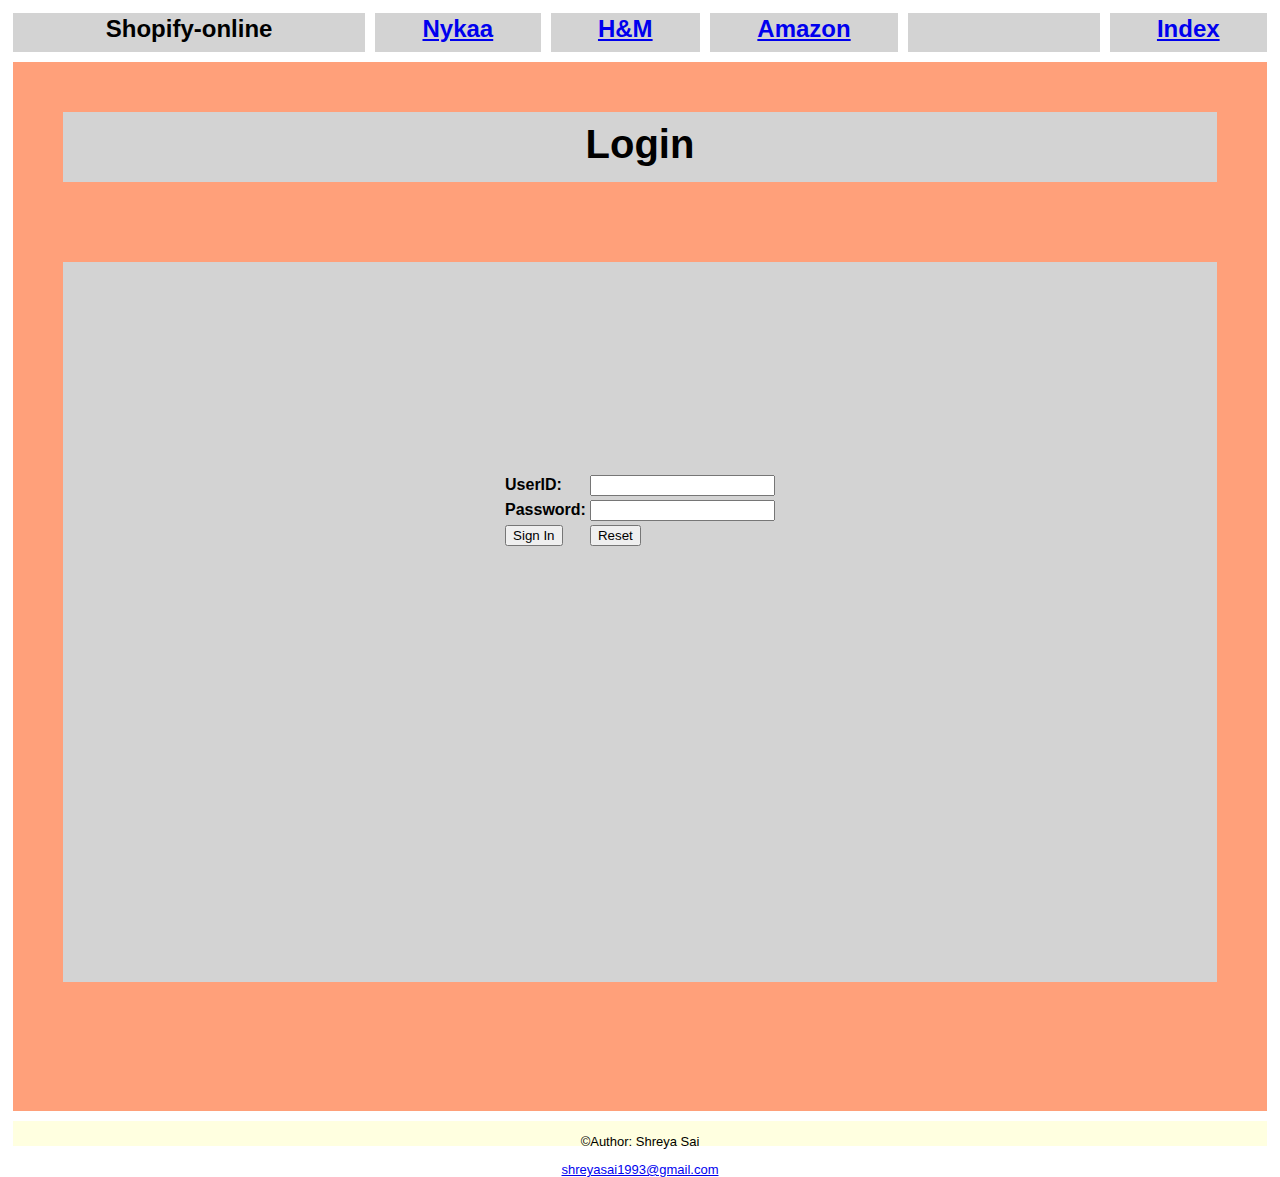
<file: login.html>
<!DOCTYPE html>
<html lang = "en">

    <head>        
        <meta charset="UTF-8">
        <title>Shopify-online webshopping portal</title>         
        <link href= "site.css" rel= "stylesheet" />   
    </head>

    <body>
        
        <div class="loginPage">
          
            <div class="headerCol1" > 
                Shopify-online
            </div> 
     
            <div class="headerCol2" >
             <a href="https://www.nykaafashion.com/">Nykaa</a>
             </div>
     
             <div class="headerCol3" >
                 <a href="https://www2.hm.com/sv_se/index.html">H&M</a>
             </div> 
     
             <div class="headerCol4" >
                <a href="https://www.amazon.com/">Amazon</a>
             </div>
     
             <div class="headerCol5" >                
             </div>
     
             <div class="headerCol6" >
              <a href="index.html">Index</a>   
             </div>

     
              <div class="body">
                <div class="loginHeader">Login</div>
                <div class="loginForm">
                    <form>
                       <table class="loginTable">
                           <tr>
                               <th>
                                <label id="lblLogin">UserID:</label>
                               </th>
                               <th>
                                <input type="text" id="txtLogin" />
                               </th>
                           </tr>
                           <tr>
                               <th>
                                <label id="lblPwd">Password:</label>
                               </th>
                               <th>
                                <input type="text" id="txtPwd" />
                               </th>
                           </tr>
                           <tr>
                               <th>
                                <button type="button" id="btnSignin">Sign In</button>
                               </th>
                               <th>
                                <button type="button" id="btnReset">Reset</button>
                               </th>
                           </tr>
                       </table>   
                      </form>
             </div>
                
             </div>

              <div class="footer">
                <p>&#169;Author: Shreya Sai</p>
                <p><a href="mailto:shreyasai1993@gmail.com">shreyasai1993@gmail.com</a></p>
               </div>

        </div>

    </body>
</html>
</file>
<file: site.css>
.indexPage {
  display: grid;
  grid-template-areas:
    'header1 header1 header2 header3 header4 header5 header5 header6'
    'body1 body1 body1 body1 body1 body1 body2 body2'
    'footer footer footer footer footer footer footer footer'; 
    grid-gap: 10px;
    padding: 5px;
    font-family: sans-serif; 
}

.loginPage {
  display: grid;
  grid-template-areas:
    'header1 header1 header2 header3 header4 header5 header5 header6'
    'body body body body body body body body'
    'footer footer footer footer footer footer footer footer'; 
    grid-gap: 10px;
    padding: 5px;
    font-family: sans-serif; 
}

.imgDim{
  max-width: 100%;
  max-height: 100%;
  display: block;
}


.headerCol1 { 
  grid-area: header1; 
  background-color: lightgray;
  height: 35px;     
  font-weight: bolder;
  font-size: x-large;
  text-align:center;
  padding: 2px;
}

.headerCol2 { 
  grid-area: header2; 
  background-color: lightgray;
  height: 35px;
  font-weight: bolder;
  font-size: x-large;
  text-align:center;
  padding: 2px;
}

.headerCol3 { 
  grid-area: header3; 
  background-color: lightgray;
  height: 35px;
  font-weight: bolder;
  font-size: x-large;
  text-align:center;
  padding: 2px;
}

.headerCol4 { 
  grid-area: header4; 
  background-color: lightgray;
  height: 35px;
  font-weight: bolder;
  font-size: x-large;
  text-align:center;
  padding: 2px;
}

.headerCol5 { 
  grid-area: header5; 
  background-color: lightgray;
  height: 35px;
  font-weight: bolder;
  font-size: x-large;
  text-align:center;
  padding: 2px;
}

.headerCol6 { 
  grid-area: header6; 
  background-color: lightgray;
  height: 35px;
  font-weight: bolder;
  font-size: x-large;
  text-align:center;
  padding: 2px;
}

.body{
  display: grid; 
  grid-area: body; 
  grid-template-areas:
    'loginHeader'
    'loginForm';
  background-color: lightsalmon;
  height: 949px;
  text-align:left;
  padding: 50px;  
}

.loginHeader{
  grid-area: loginHeader; 
  background-color: lightgray;
  height: 50px;  
  text-align:center;
  font-weight: bolder;
  font-size: 40px;
  padding: 10px;  
}

.loginForm{
  grid-area: loginForm; 
  background-color: lightgray;
  height: 700px;
  font-weight: 500;
  text-align: left;
  padding: 10px;  
}

.loginTable{
 margin-top: 200px;
 margin-bottom: 200px;
 margin-left: auto;
 margin-right: auto;
}

.body1 { 
  display: grid;
  grid-area: body1; 
  grid-template-areas:
    'body1MainHeader body1MainHeader '
    'body1SubText body1SubText' 
    'body1Article1 body1Article2';
  background-color: lightsalmon;
  height: 949px;
  text-align:left;
  padding: 50px;
}

.body1MainHeader{
  grid-area: body1MainHeader; 
  background-color: lightgrey;
  height: 50px;
  font-weight: bolder;
  font-size: xx-large;
  text-align:left;
  padding: 10px;
}

.body1SubText{
  grid-area: body1SubText; 
  background-color: lightgrey;
  height: 190px;
  font-weight: bold;
  font-size: x-large;
  text-align:left;
  padding: 10px;
}

.body1Article1{
  grid-area: body1Article1; 
  background-color: lightgrey;
  height: 600px;
  padding: 10px;
}

.body1Article1Para2{
  color: blue;
  font-weight: bold;
}

.body1Article2{
  grid-area: body1Article2; 
  background-color:lightgrey;  
  height: 600px;
  padding: 10px;
}

.body2 { 
  display: grid;
  grid-area: body2;
  grid-template-areas:
    'body2Header body2Header '     
    'body2Article body2Article';
  background-color: olivedrab;
  height: 949px;
  text-align:left;
  padding: 50px;
 }

 .body2Header{
  grid-area: body2Header; 
  background-color:lightgrey;
  height: 100px;
  padding: 10px;
  font-weight: normal;
  font-size: large;
  text-align:left;
}

.body2Article{
  grid-area: body2Article; 
  background-color:lightgrey;
  height: 790px;
  padding: 10px;
  font-weight: normal;
  font-size: large;
  text-align:left;
}

.body2ArticlePara1{
  color:red
}

.body2ArticlePara2{
  color:green
}

.footer{ 
  grid-area: footer; 
  background-color: lightyellow;
  height: 25px;
  font-weight: lighter;
  font-size: small;
  text-align:center;  
}
</file>
